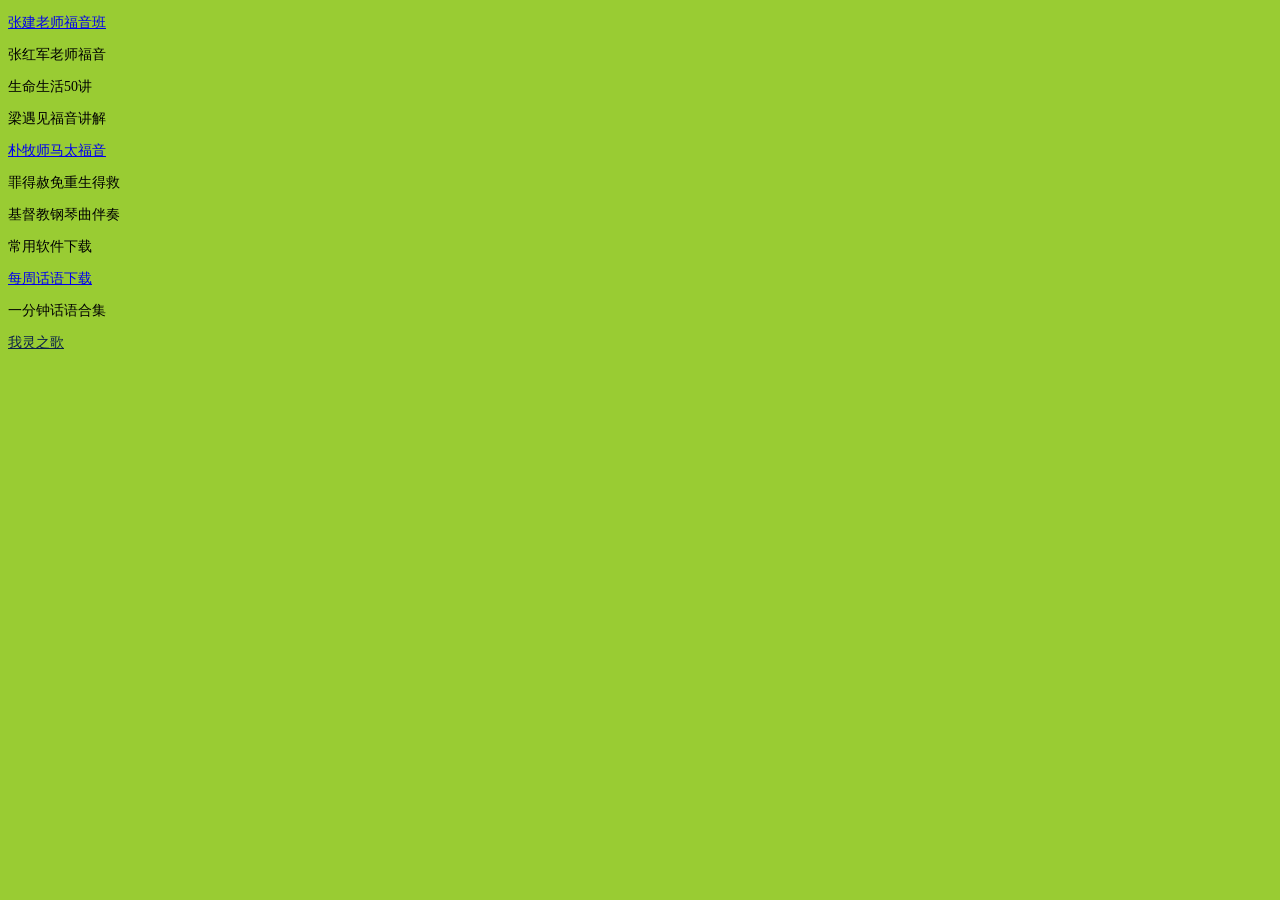
<file: UntitledFrame-2.html>
<!DOCTYPE html PUBLIC "-//W3C//DTD XHTML 1.0 Transitional//EN" "http://www.w3.org/TR/xhtml1/DTD/xhtml1-transitional.dtd">
<html xmlns="http://www.w3.org/1999/xhtml">
<head>
<meta http-equiv="Content-Type" content="text/html; charset=gb2312" />
<title>�ޱ����ĵ�</title>
<style type="text/css">
<!--
.STYLE4 {font-size: 14px}
body {
	background-color: #99CC33;
}
.STYLE5 {color: #09204A}
-->
</style>
</head>

<body>
<p class="STYLE4"><a href="https://qq974416775.github.io/jiangdao/zhangjian/" target="mainFrame">�Ž���ʦ������</a></p>
<p class="STYLE4">�ź����ʦ����</p>
<p class="STYLE4">��������50��</p>
<p class="STYLE4">��������������</p>
<p class="STYLE4"><a href="https://qq974416775.github.io/jiangdao/piao/matai/" target="mainFrame">����ʦ��̫����</a></p>
<p class="STYLE4">������������þ�</p>
<p class="STYLE4">�����̸���������</p>
<p class="STYLE4">������������</p>
<p class="STYLE4"><a href="https://www.muyang01.xyz/huayu.html" target="mainFrame">ÿ�ܻ�������</a></p>
<p class="STYLE4">һ���ӻ���ϼ�</p>
<p class="STYLE4"><a href="https://www.muyang01.xyz/%e6%88%91%e7%81%b5%e4%b9%8b%e6%ad%8c/" target="mainFrame" class="STYLE5">����֮��</a></p>
<p class="STYLE4">&nbsp;</p>
</body>
</html>
</file>
